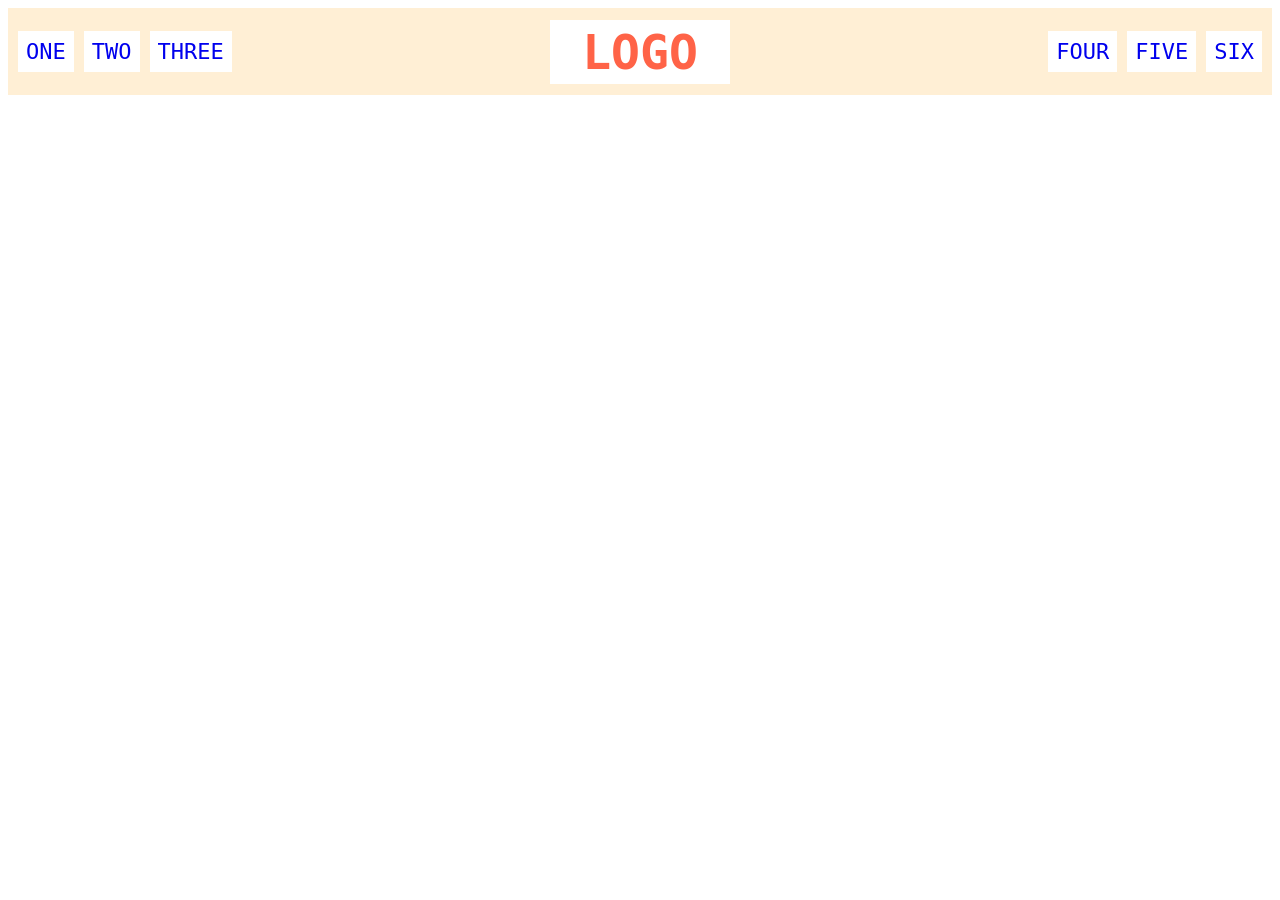
<file: foundations/flex/02-flex-header/index.html>
<!doctype html>
<html lang="en">
  <head>
    <meta charset="UTF-8" />
    <meta http-equiv="X-UA-Compatible" content="IE=edge" />
    <meta name="viewport" content="width=device-width, initial-scale=1.0" />
    <title>Flex Header</title>
    <link rel="stylesheet" href="style.css" />
  </head>
  <body>
    <div class="header">
      <div class="left-links">
        <ul>
          <li><a href="#">ONE</a></li>
          <li><a href="#">TWO</a></li>
          <li><a href="#">THREE</a></li>
        </ul>
      </div>
      <div class="logo">LOGO</div>
      <div class="right-links">
        <ul>
          <li><a href="#">FOUR</a></li>
          <li><a href="#">FIVE</a></li>
          <li><a href="#">SIX</a></li>
        </ul>
      </div>
    </div>
  </body>
</html>
</file>
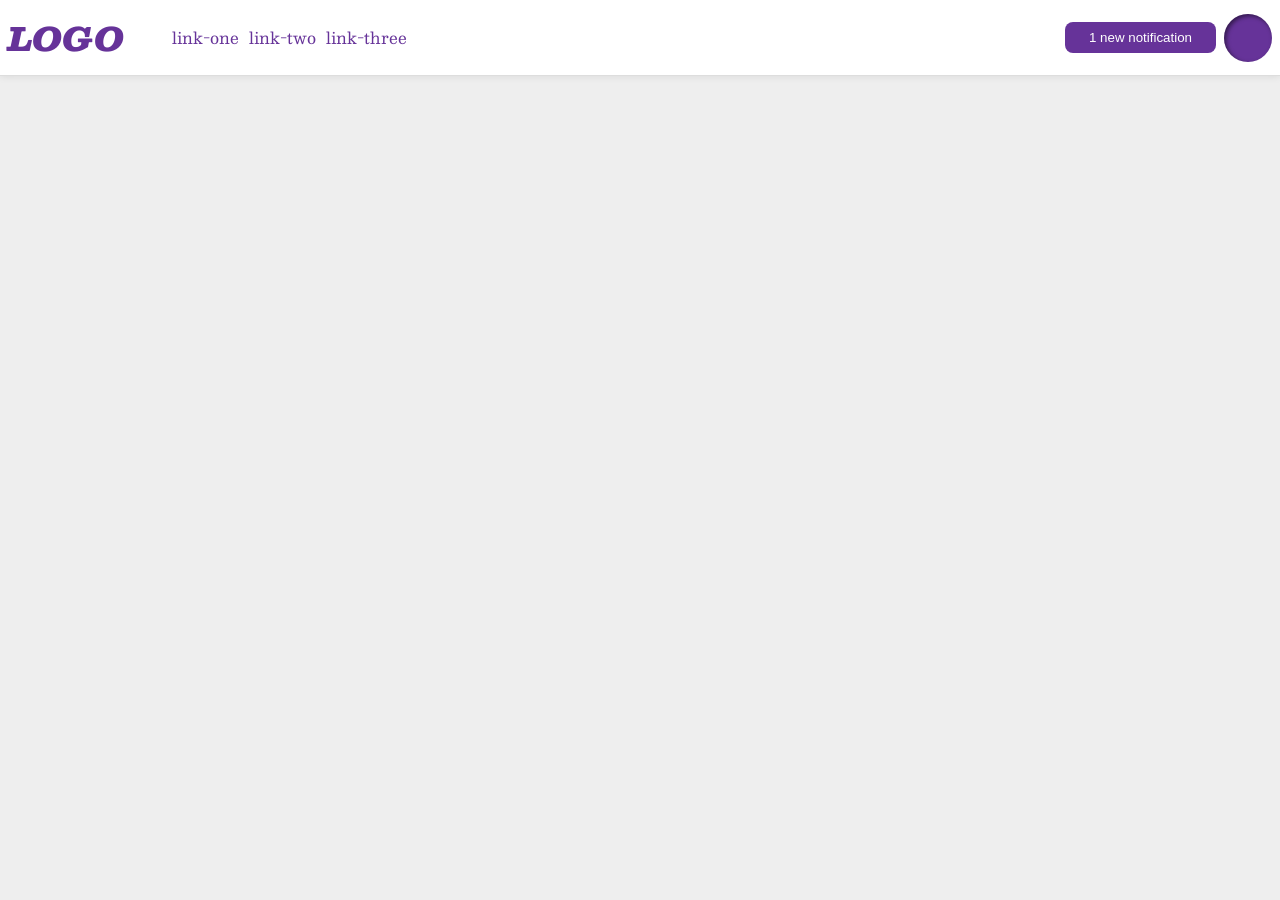
<file: foundations/flex/03-flex-header-2/index.html>
<!doctype html>
<html lang="en">
  <head>
    <meta charset="UTF-8" />
    <meta http-equiv="X-UA-Compatible" content="IE=edge" />
    <meta name="viewport" content="width=device-width, initial-scale=1.0" />
    <title>Flex Header 2</title>
    <link rel="stylesheet" href="style.css" />
  </head>
  <body>
    <div class="header">
      <div class="left-zone">
        <div class="logo">LOGO</div>
        <ul class="links">
          <li><a href="https://google.com">link-one</a></li>
          <li><a href="https://google.com">link-two</a></li>
          <li><a href="https://google.com">link-three</a></li>
        </ul>
      </div>

      <div class="right-zone">
        <button class="notifications">1 new notification</button>
        <div class="profile-image"></div>
      </div>
    </div>
  </body>
</html>
</file>
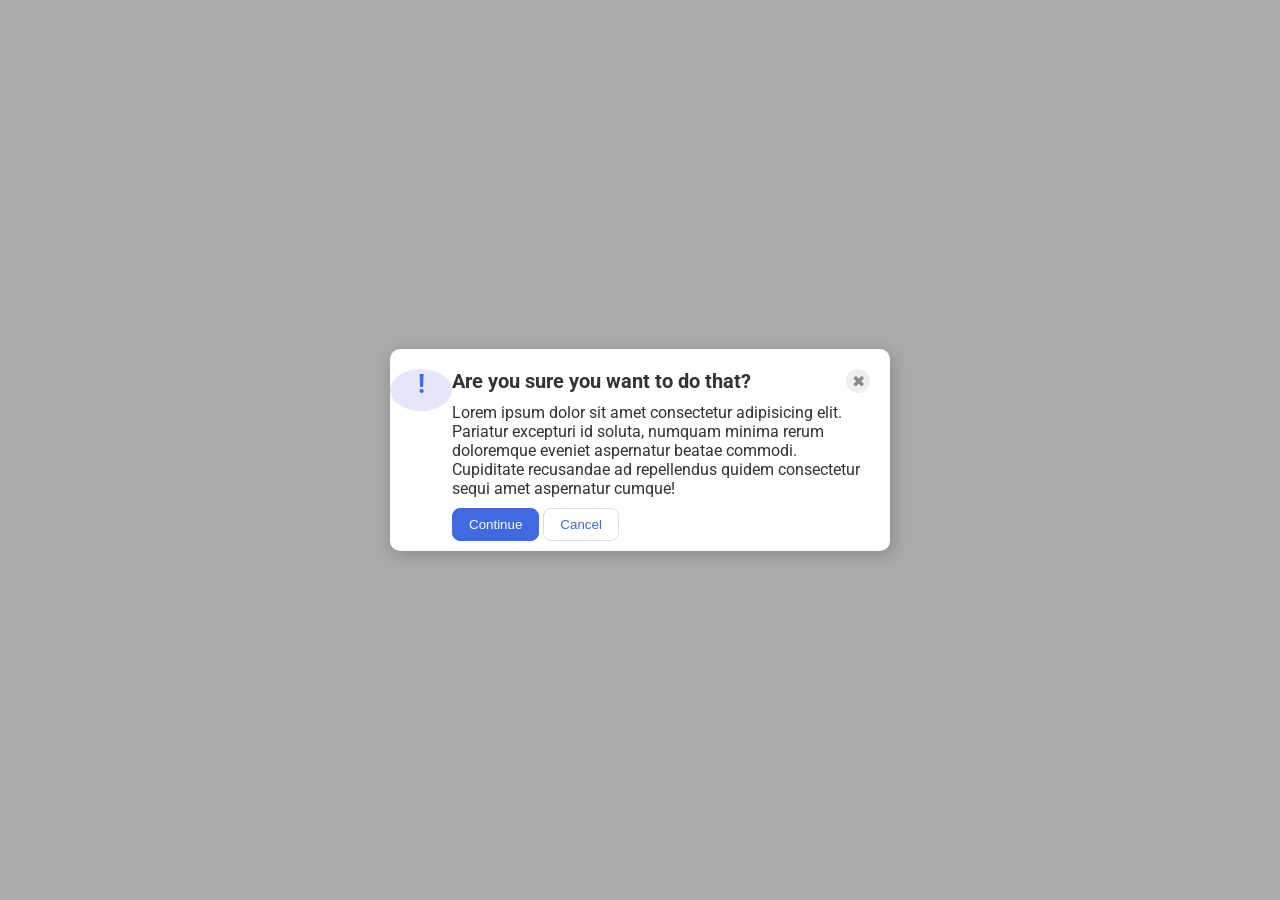
<file: foundations/flex/05-flex-modal/index.html>
<!doctype html>
<html lang="en">
  <head>
    <meta charset="UTF-8" />
    <meta http-equiv="X-UA-Compatible" content="IE=edge" />
    <meta name="viewport" content="width=device-width, initial-scale=1.0" />
    <link rel="stylesheet" href="style.css" />
    <title>Modal</title>
  </head>
  <body>
    <div class="modal">
      <div class="icon">!</div>
      <div class="modal-main">
        <div class="upper">
          <div class="header">Are you sure you want to do that?</div>
          <button class="close-button">✖</button>
        </div>
        <div class="text">
          Lorem ipsum dolor sit amet consectetur adipisicing elit. Pariatur
          excepturi id soluta, numquam minima rerum doloremque eveniet
          aspernatur beatae commodi. Cupiditate recusandae ad repellendus quidem
          consectetur sequi amet aspernatur cumque!
        </div>
        <div class="lower">
          <button class="continue">Continue</button>
          <button class="cancel">Cancel</button>
        </div>
      </div>
    </div>
  </body>
</html>
</file>
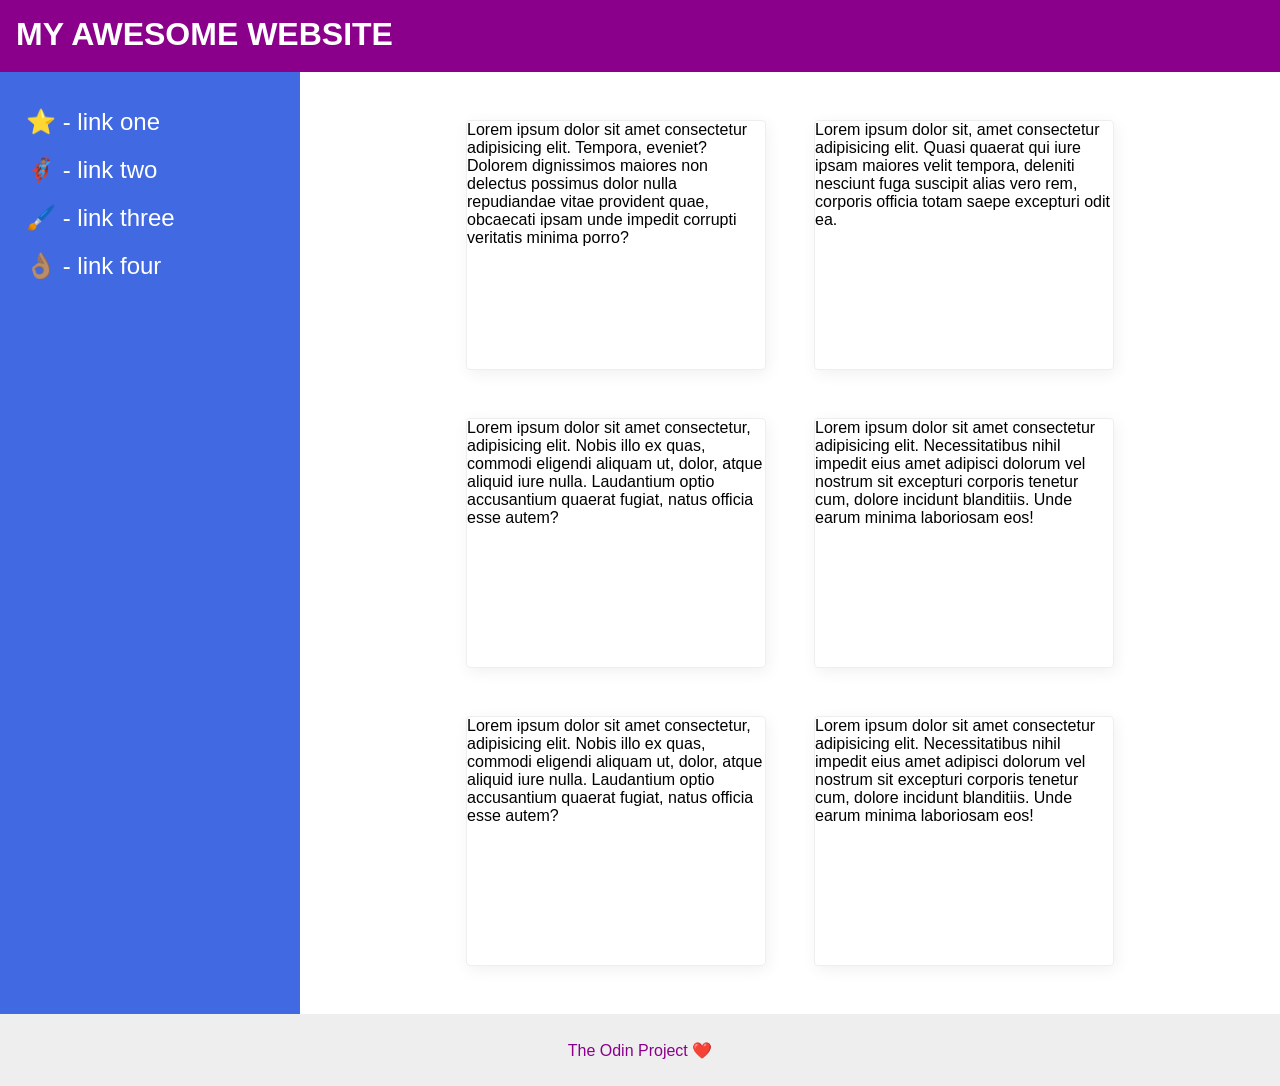
<file: foundations/flex/07-flex-layout-2/index.html>
<!doctype html>
<html lang="en">
  <head>
    <meta charset="UTF-8" />
    <meta http-equiv="X-UA-Compatible" content="IE=edge" />
    <meta name="viewport" content="width=device-width, initial-scale=1.0" />
    <title>The Holy Grail</title>
    <link rel="stylesheet" href="style.css" />
  </head>
  <body>
    <div class="header">MY AWESOME WEBSITE</div>

    <main>
      <div class="sidebar">
        <ul>
          <li><a href="#">⭐ - link one</a></li>
          <li><a href="#">🦸🏽‍♂️ - link two</a></li>
          <li><a href="#">🖌️ - link three</a></li>
          <li><a href="#">👌🏽 - link four</a></li>
        </ul>
      </div>

      <div class="card-container">
        <div class="card">
          Lorem ipsum dolor sit amet consectetur adipisicing elit. Tempora,
          eveniet? Dolorem dignissimos maiores non delectus possimus dolor nulla
          repudiandae vitae provident quae, obcaecati ipsam unde impedit
          corrupti veritatis minima porro?
        </div>
        <div class="card">
          Lorem ipsum dolor sit, amet consectetur adipisicing elit. Quasi
          quaerat qui iure ipsam maiores velit tempora, deleniti nesciunt fuga
          suscipit alias vero rem, corporis officia totam saepe excepturi odit
          ea.
        </div>
        <div class="card">
          Lorem ipsum dolor sit amet consectetur, adipisicing elit. Nobis illo
          ex quas, commodi eligendi aliquam ut, dolor, atque aliquid iure nulla.
          Laudantium optio accusantium quaerat fugiat, natus officia esse autem?
        </div>
        <div class="card">
          Lorem ipsum dolor sit amet consectetur adipisicing elit.
          Necessitatibus nihil impedit eius amet adipisci dolorum vel nostrum
          sit excepturi corporis tenetur cum, dolore incidunt blanditiis. Unde
          earum minima laboriosam eos!
        </div>
        <div class="card">
          Lorem ipsum dolor sit amet consectetur, adipisicing elit. Nobis illo
          ex quas, commodi eligendi aliquam ut, dolor, atque aliquid iure nulla.
          Laudantium optio accusantium quaerat fugiat, natus officia esse autem?
        </div>
        <div class="card">
          Lorem ipsum dolor sit amet consectetur adipisicing elit.
          Necessitatibus nihil impedit eius amet adipisci dolorum vel nostrum
          sit excepturi corporis tenetur cum, dolore incidunt blanditiis. Unde
          earum minima laboriosam eos!
        </div>
      </div>
    </main>

    <div class="footer">The Odin Project ❤️</div>
  </body>
</html>
</file>
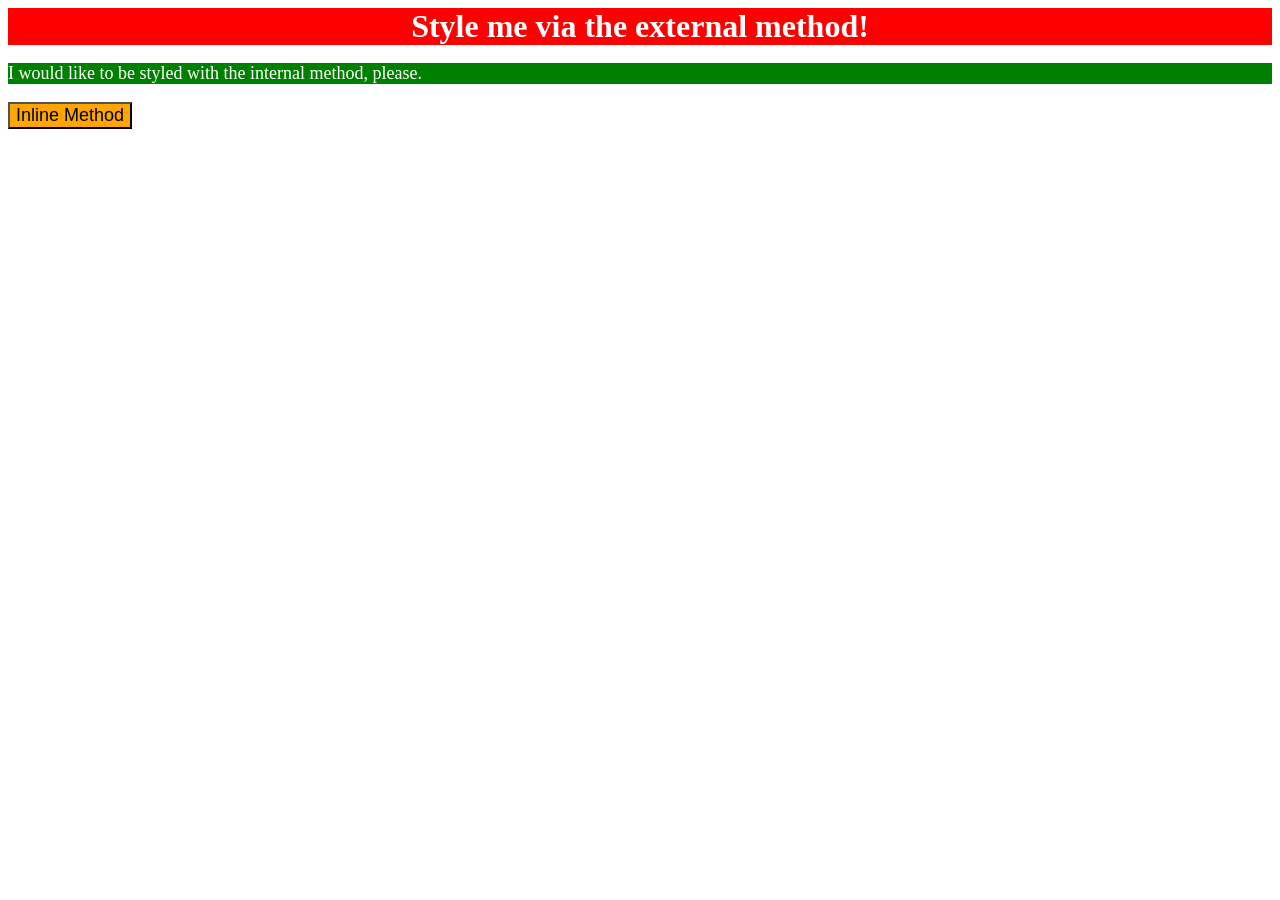
<file: foundations/intro-to-css/01-css-methods/index.html>
<!doctype html>
<html lang="en">
  <head>
    <meta charset="UTF-8" />
    <meta http-equiv="X-UA-Compatible" content="IE=edge" />
    <meta name="viewport" content="width=device-width, initial-scale=1.0" />
    <title>Methods for Adding CSS</title>
    <link rel="stylesheet" href="style.css" />
    <style>
      p {
        color: white;
        font-size: 18px;
        background-color: green;
      }
    </style>
  </head>
  <body>
    <div>Style me via the external method!</div>
    <p>I would like to be styled with the internal method, please.</p>
    <button style="font-size: 18px; background-color: orange">
      Inline Method
    </button>
  </body>
</html>
</file>
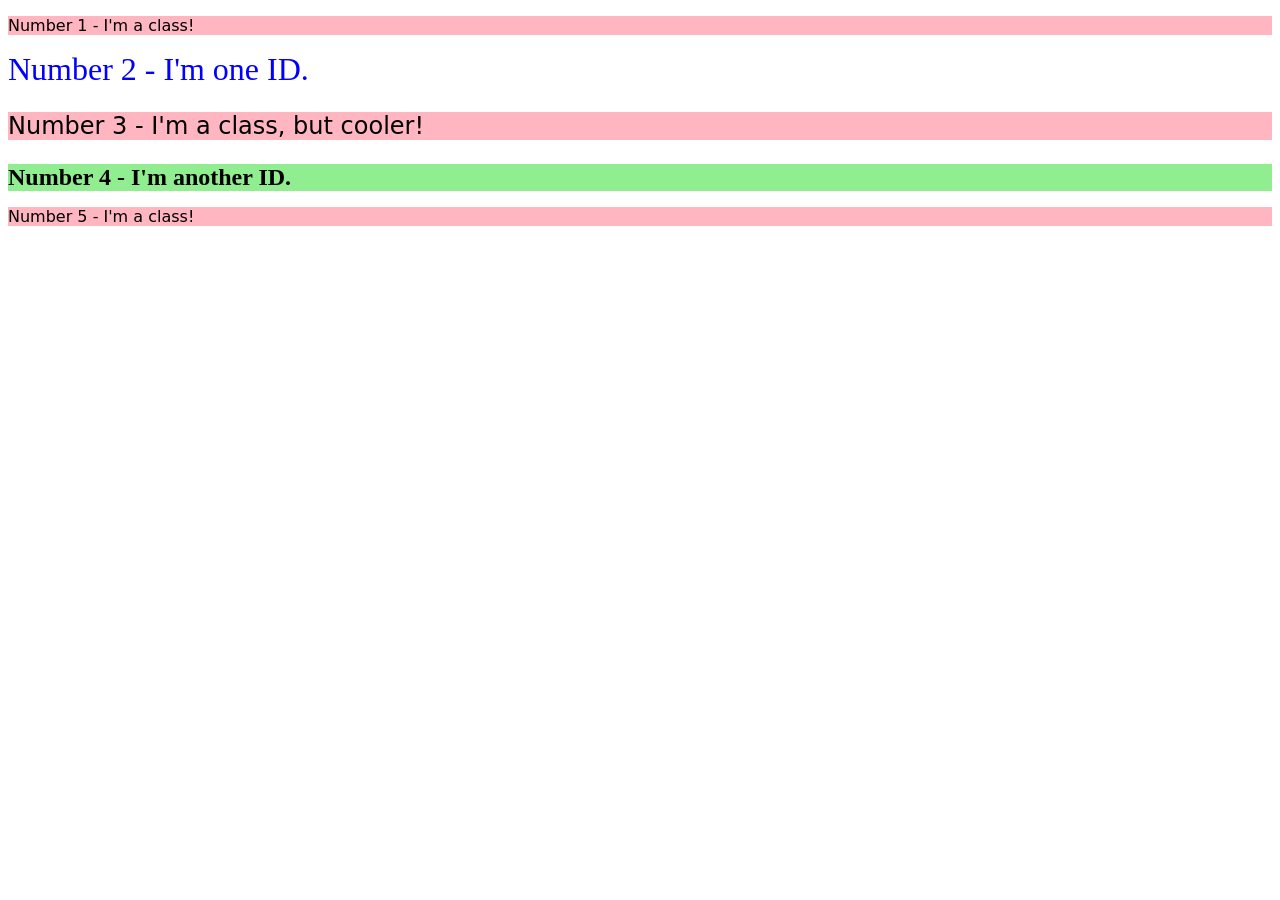
<file: foundations/intro-to-css/02-class-id-selectors/index.html>
<!doctype html>
<html lang="en">
  <head>
    <meta charset="UTF-8" />
    <meta http-equiv="X-UA-Compatible" content="IE=edge" />
    <meta name="viewport" content="width=device-width, initial-scale=1.0" />
    <title>Class and ID Selectors</title>
    <link rel="stylesheet" href="style.css" />
    <!-- <link rel="stylesheet" href="https://jsdelivr.net" /> -->
  </head>
  <body>
    <p>Number 1 - I'm a class!</p>
    <div class="number-two">Number 2 - I'm one ID.</div>
    <p>Number 3 - I'm a class, but cooler!</p>
    <div>Number 4 - I'm another ID.</div>
    <p>Number 5 - I'm a class!</p>
  </body>
</html>
</file>
<file: foundations/flex/02-flex-header/style.css>
.header {
  font-family: monospace;
  background: papayawhip;
  display: flex;
  justify-content: space-between;
  align-items: center;
  padding: 10px;
}

.logo {
  font-size: 48px;
  font-weight: 900;
  color: tomato;
  background: white;
  padding: 4px 32px;
  align-items: center;
  flex-shrink: 1;
}

ul {
  /* this removes the dots on the list items*/
  list-style-type: none;
  display: flex;
  padding-left: 0;
  gap: 10px;
}

li {
  display: flex;
  align-items: center;
}

a {
  font-size: 22px;
  background: white;
  padding: 8px;
  /* this removes the line under the links */
  text-decoration: none;
}
</file>
<file: foundations/flex/03-flex-header-2/style.css>
/* this is some magical font-importing.  
you'll learn about it later. */
@import url("https://fonts.googleapis.com/css2?family=Besley:ital,wght@0,400;1,900&display=swap");

body {
  margin: 0;
  background: #eee;
  font-family: Besley, serif;
}

.header {
  background: white;
  border-bottom: 1px solid #ddd;
  box-shadow: 0 0 8px rgba(0, 0, 0, 0.1);
  display: flex;
  justify-content: space-between;
  align-items: center;
  padding: 8px;
}

.profile-image {
  background: rebeccapurple;
  box-shadow: inset 2px 2px 4px rgba(0, 0, 0, 0.5);
  border-radius: 50%;
  width: 48px;
  height: 48px;
}

.logo {
  color: rebeccapurple;
  font-size: 32px;
  font-weight: 900;
  font-style: italic;
}

button {
  border: none;
  border-radius: 8px;
  background: rebeccapurple;
  color: white;
  padding: 8px 24px;
}

a {
  /* this removes the line under our links */
  text-decoration: none;
  color: rebeccapurple;
}

ul {
  list-style-type: none;
  display: flex;
  gap: 10px;
}

.left-zone,
.right-zone {
  display: flex;
  align-items: center;
  gap: 8px;
}
</file>
<file: foundations/flex/05-flex-modal/style.css>
@import url("https://fonts.googleapis.com/css2?family=Roboto:wght@400;700&display=swap");

html,
body {
  height: 100%;
}

body {
  font-family: Roboto, sans-serif;
  margin: 0;
  background: #aaa;
  color: #333;
  /* I'll give you this one for free lol */
  display: flex;
  align-items: center;
  justify-content: center;
}

.modal {
  background: white;
  width: 480px;
  border-radius: 10px;
  box-shadow: 2px 4px 16px rgba(0, 0, 0, 0.2);
  display: flex;
  padding: 20px 20px 10px 0;
}

.icon {
  color: royalblue;
  font-size: 26px;
  font-weight: 700;
  background: lavender;
  width: 42px;
  height: 42px;
  border-radius: 50%;
  display: flex;
  align-items: start;
  justify-content: center;
  flex: 1 0 auto;
  padding: 0 10px;
}

.modal-main {
  display: flex;
  flex-direction: column;
  flex: auto;
  align-items: start;
  justify-content: center;
  gap: 10px;
}

.upper {
  display: flex;
  width: 100%;
}

.header {
  flex: auto;
  font-size: 20px;
  font-weight: bold;
}

.close-button {
  background: #eee;
  border-radius: 50%;
  color: #888;
  font-weight: 400;
  font-size: 16px;
  height: 24px;
  width: 24px;
  display: flex;
  align-items: center;
  justify-content: center;
  border: 1px solid #eee;
  padding: 0;
  flex: 0 1 auto;
}

button {
  cursor: pointer;
  padding: 8px 16px;
  border-radius: 8px;
}

button.continue {
  background: royalblue;
  border: 1px solid royalblue;
  color: white;
}

button.cancel {
  background: white;
  border: 1px solid #ddd;
  color: royalblue;
}
</file>
<file: foundations/flex/07-flex-layout-2/style.css>
* {
  box-sizing: border-box;
  margin: 0;
  padding: 0;
}

body {
  font-family:
    -apple-system, BlinkMacSystemFont, "Segoe UI", Roboto, Oxygen, Ubuntu,
    Cantarell, "Open Sans", "Helvetica Neue", sans-serif;
  margin: 0;
  min-height: 100vh;
  display: flex;
  flex-direction: column;
}

.header {
  height: 72px;
  background: darkmagenta;
  color: white;
  font-size: 32px;
  font-weight: 900;
  padding: 16px 0 0 16px;
}

main {
  display: flex;
  flex-grow: 1;
}

.footer {
  height: 72px;
  background: #eee;
  color: darkmagenta;
  display: flex;
  align-items: center;
  justify-content: center;
}

a {
  font-size: 24px;
  color: white;
  text-decoration: none;
}
li {
  list-style: none;
  padding: 10px 0;
}

.sidebar {
  display: flex;
  flex-shrink: 0;
  width: 300px;
  background: royalblue;
  box-sizing: border-box;
  padding: 26px;
}

.card-container {
  display: flex;
  flex-wrap: wrap;
  padding: 48px;
  gap: 48px;
  align-items: center;
  justify-content: center;
}

.card {
  border: 1px solid #eee;
  box-shadow: 2px 4px 16px rgba(0, 0, 0, 0.06);
  border-radius: 4px;
  width: 300px;
  height: 250px;
  flex-grow: 1 1 auto;
}
</file>
<file: foundations/intro-to-css/01-css-methods/style.css>
* {
  box-sizing: border-box;
}

div {
  color: white;
  background-color: red;
  text-align: center;
  font-size: 32px;
  font-weight: bold;
}
</file>
<file: foundations/intro-to-css/02-class-id-selectors/style.css>
* {
  box-sizing: border-box;
} /* Add CSS Styling */

p {
  background-color: lightpink;
  font-family:
    Verdana,
    DejaVu Sans,
    sans-serif;
}

.number-two {
  color: blue;
  font-size: 32px;
}

p:nth-of-type(2) {
  font-size: 24px;
}

div:nth-of-type(2) {
  background-color: lightgreen;
  font-size: 24px;
  font-weight: bold;
}
</file>
